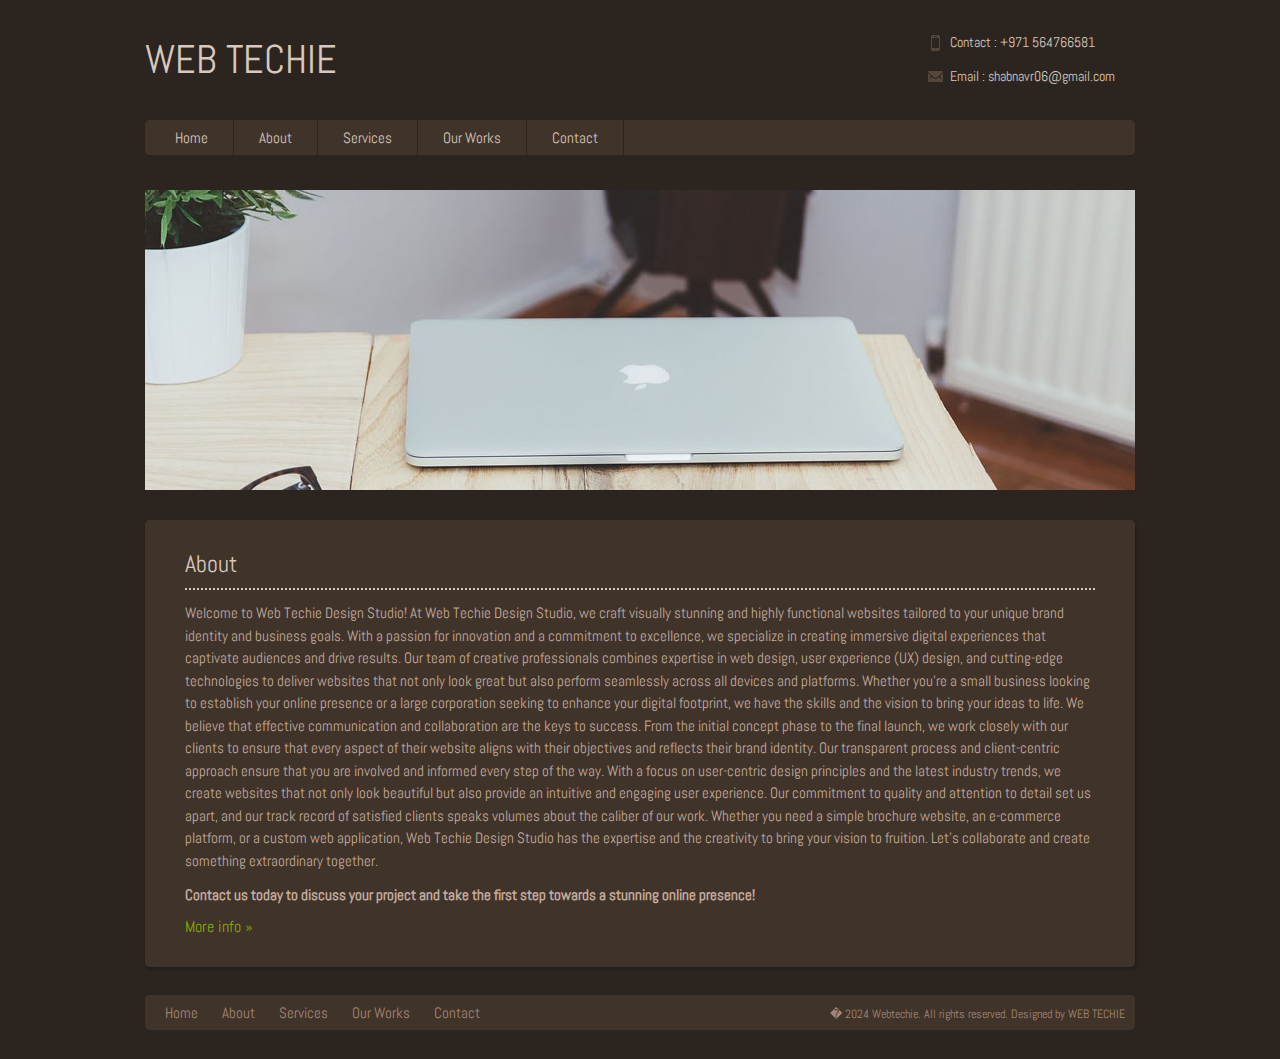
<file: index.html>
<!--A Design by W3layouts
Author: W3layout
Author URL: http://w3layouts.com
License: Creative Commons Attribution 3.0 Unported
License URL: http://creativecommons.org/licenses/by/3.0/
-->
<!DOCTYPE HTML>
<html>
<head>
<title>Responsive web designer::webtechie</title>
<link href="css/style.css" rel="stylesheet" type="text/css" media="all" />
<script src="js/jquery.min.js"></script>
<script type="text/javascript" src="js/rhinoslider-1.02.min.js"></script>
<script type="text/javascript" src="js/mousewheel.js"></script>
<script type="text/javascript" src="js/easing.js"></script>
	<script type="text/javascript">
			$(document).ready(function() {
				$('#slider').rhinoslider({
					autoPlay: true
				});
			});

	</script>
</head>
<body>
    <div class="header">
        <div class="wrap">
            <div class="logo"><a href="index.html">WEB TECHIE</a></div>
            <div class="phone">
                <ul>
                    <li><span class="icon mob"></span>Contact : +971 564766581</li>
                    
                    <li><span class="icon mail"></span>Email : <a href="mailto:@example.com">shabnavr06@gmail.com</a></li>
                </ul>
            </div>
            <div class="clear"></div>
            <div class="nav">
                <ul>
                    <li><a href="index.html">Home</a></li>
                    <li><a href="single.html">About</a></li>
                    <li><a href="#">Services</a></li>
                    <li><a href="#">Our Works</a></li>
                    <li><a href="contact.html">Contact</a></li>
                </ul>
                <div class="clear"></div>
            </div>
        </div>
    </div>
    <div class="wrap">
    <div class="content">
            <div class="slide-box">
                <ul id="slider">
                    <li><img src="images/s1.jpg"></li>
                     <li><img src="images/s2.jpg"></li>
                    <li><img src="images/profile picture.jpg" style="width: 300px; height: 300px; display: block; margin-left: auto; margin-right: auto;"></li>
                </ul>
            </div>
            <div class="b-box">
            <h1>About</h1>
			<p>Welcome to Web Techie Design Studio!

                At Web Techie Design Studio, we craft visually stunning and highly functional websites tailored to your unique brand identity and business goals. With a passion for innovation and a commitment to excellence, we specialize in creating immersive digital experiences that captivate audiences and drive results.
                
                Our team of creative professionals combines expertise in web design, user experience (UX) design, and cutting-edge technologies to deliver websites that not only look great but also perform seamlessly across all devices and platforms. Whether you're a small business looking to establish your online presence or a large corporation seeking to enhance your digital footprint, we have the skills and the vision to bring your ideas to life.
                
                We believe that effective communication and collaboration are the keys to success. From the initial concept phase to the final launch, we work closely with our clients to ensure that every aspect of their website aligns with their objectives and reflects their brand identity. Our transparent process and client-centric approach ensure that you are involved and informed every step of the way.
                
                With a focus on user-centric design principles and the latest industry trends, we create websites that not only look beautiful but also provide an intuitive and engaging user experience. Our commitment to quality and attention to detail set us apart, and our track record of satisfied clients speaks volumes about the caliber of our work.
                
                Whether you need a simple brochure website, an e-commerce platform, or a custom web application, Web Techie Design Studio has the expertise and the creativity to bring your vision to fruition. Let's collaborate and create something extraordinary together.
                
                </p>
			
			<p><span>Contact us today to discuss your project and take the first step towards a stunning online presence!</span><p></p>  <a href="#">More info &raquo;</a></p>
            </div>
        </div>
    </div>
    <div class="footer">
        <div class="wrap">
            <div class="f-menu">
                <ul>
                    <li><a href="index.html">Home</a></li>
                    <li><a href="single.html">About</a></li>
                    <li><a href="#">Services</a></li>
                    <li><a href="#">Our Works</a></li>
                    <li><a href="contact.html">Contact</a></li>
                </ul>
                 <div class="copy">� 2024 Webtechie. All rights reserved. Designed by <a href="http://w3layouts.com" style="color:#A68775;"></a> <a href="http://w3layouts.com" style="color:#A68775;">WEB TECHIE</a></div>
            </div>
        </div>
    </div>
    </body>
    </html>
</file>
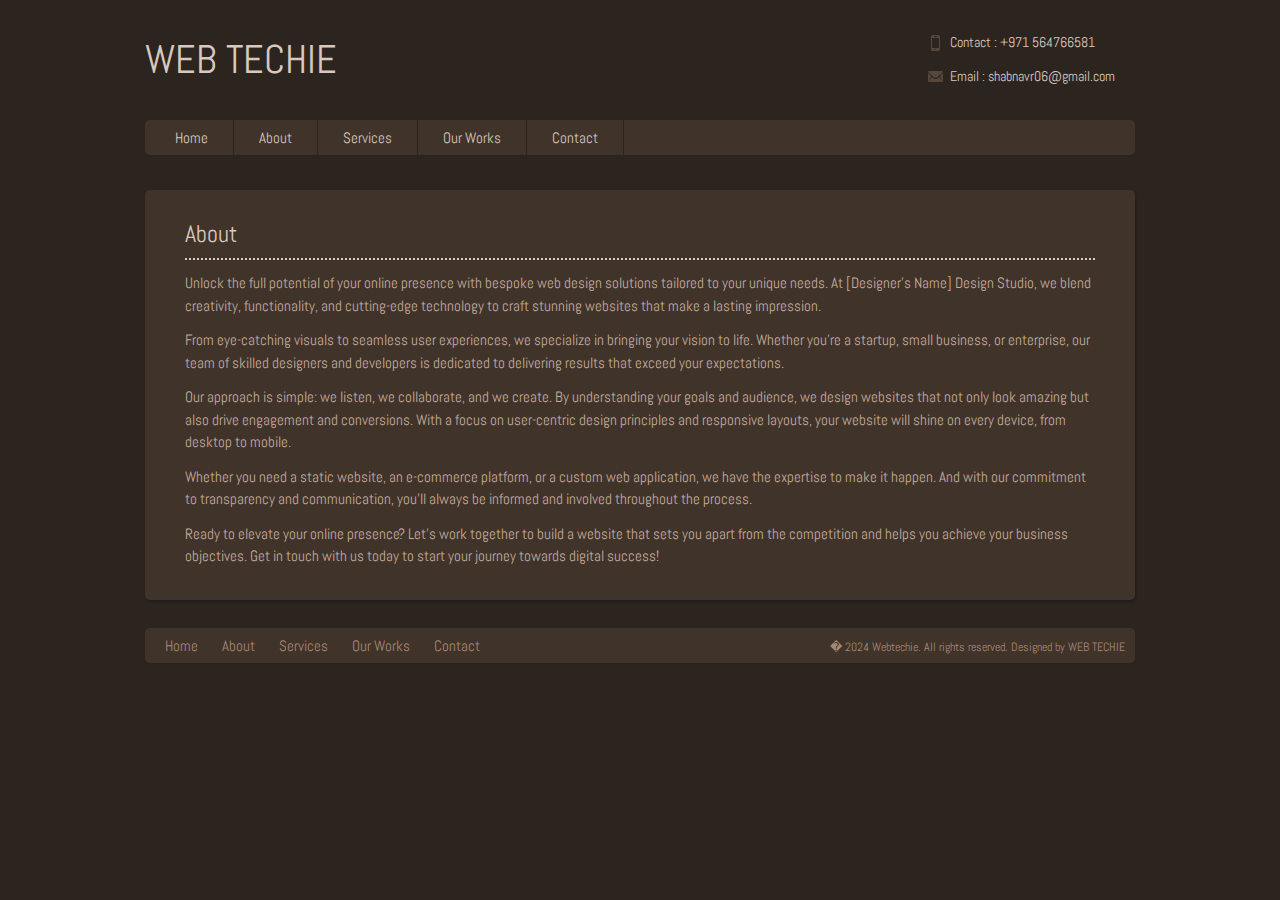
<file: single.html>
<!--A Design by W3layouts
Author: W3layout
Author URL: http://w3layouts.com
License: Creative Commons Attribution 3.0 Unported
License URL: http://creativecommons.org/licenses/by/3.0/
-->
<!DOCTYPE HTML>
<html>
<head>
<title>Responsive web designer::webtechie</title>
<link href="css/style.css" rel="stylesheet" type="text/css" media="all" />
</head>
<body>
    <div class="header">
        <div class="wrap">
            <div class="logo"><a href="index.html">WEB TECHIE</a></div>
            <div class="phone">
                <ul>
                    
                    <li><span class="icon mob"></span>Contact : +971 564766581</li>
                    
                   <li><span class="icon mail"></span>Email : <a href="mailto:@example.com">shabnavr06@gmail.com</a></li>
                </ul>
            </div>
            <div class="clear"></div>
            <div class="nav">
                <ul>
                    <li><a href="index.html">Home</a></li>
                    <li><a href="single.html">About</a></li>
                    <li><a href="#">Services</a></li>
                    <li><a href="#">Our Works</a></li>
                    <li><a href="contact.html">Contact</a></li>
                </ul>
                <div class="clear"></div>
            </div>
        </div>
    </div>
    <div class="wrap">
    <div class="content">
            
            <div class="b-box">
            <h1>About</h1>
			<p>Unlock the full potential of your online presence with bespoke web design solutions tailored to your unique needs. At [Designer's Name] Design Studio, we blend creativity, functionality, and cutting-edge technology to craft stunning websites that make a lasting impression.</p>
			<p>From eye-catching visuals to seamless user experiences, we specialize in bringing your vision to life. Whether you're a startup, small business, or enterprise, our team of skilled designers and developers is dedicated to delivering results that exceed your expectations.<p></p></p>
			<p>Our approach is simple: we listen, we collaborate, and we create. By understanding your goals and audience, we design websites that not only look amazing but also drive engagement and conversions. With a focus on user-centric design principles and responsive layouts, your website will shine on every device, from desktop to mobile.<p></p></p>
			<p>Whether you need a static website, an e-commerce platform, or a custom web application, we have the expertise to make it happen. And with our commitment to transparency and communication, you'll always be informed and involved throughout the process.<p></p></p>
			<p>Ready to elevate your online presence? Let's work together to build a website that sets you apart from the competition and helps you achieve your business objectives. Get in touch with us today to start your journey towards digital success!<p></p></p>
            </div>
        </div>
    </div>
    <div class="footer">
        <div class="wrap">
            <div class="f-menu">
                <ul>
                    <li><a href="index.html">Home</a></li>
                    <li><a href="#">About</a></li>
                    <li><a href="#">Services</a></li>
                    <li><a href="#">Our Works</a></li>
                    <li><a href="contact.html">Contact</a></li>
                </ul>
                 <div class="copy">� 2024 Webtechie. All rights reserved. Designed by <a href="http://w3layouts.com" style="color:#A68775;"></a> <a href="http://w3layouts.com" style="color:#A68775;">WEB TECHIE</a></div>
            </div>
        </div>
    </div>
    </body>
</html>
</file>
<file: css/style.css>
/*A Design by W3layouts
Author: W3layout
Author URL: http://w3layouts.com
License: Creative Commons Attribution 3.0 Unported
License URL: http://creativecommons.org/licenses/by/3.0/
*/
@font-face {  
  font-family: Abel-Regular ;  
  src: url( ../fonts/Abel-Regular.ttf ) format("truetype");  
} 
/* reset */
html, body, div, span, applet, object, iframe,
h1, h2, h3, h4, h5, h6, p, blockquote, pre,
a, abbr, acronym, address, big, cite, code,
del, dfn, em, img, ins, kbd, q, s, samp,
small, strike, strong, sub, sup, tt, var,
b, u, i, center,
dl, dt, dd, ol, ul, li,
fieldset, form, label, legend,
table, caption, tbody, tfoot, thead, tr, th, td,
article, aside, canvas, details, embed, 
figure, figcaption, footer, header, hgroup, 
menu, nav, output, ruby, section, summary,
time, mark, audio, video {
	margin: 0;
	padding: 0;
	border: 0;
	font-size: 100%;
	font: inherit;
	vertical-align: baseline;
}
/* HTML5 display-role reset for older browsers */
article, aside, details, figcaption, figure, 
footer, header, hgroup, menu, nav, section {
	display: block;
}
body {
	line-height: 1;
}
ol, ul {
	list-style: none;
}
blockquote, q {
	quotes: none;
}
blockquote:before, blockquote:after,
q:before, q:after {
	content: '';
	content: none;
}
table {
	border-collapse: collapse;
	border-spacing: 0;
}
/* Additions */
a{text-decoration:none;}
.txt-rt{text-align:right;}
.txt-lt{text-align:left;}
.txt-center{text-align:center;}
.float-rt{float:right;}
.float-lt{float:left;}
.clear{clear:both;}
.pos-relative{position:relative;}
.pos-absolute{position:absolute;}
.display-block{display:block;}
/*--------reset--------*/
body{
	background:#2c251f;
	font-family:'Abel-Regular', Helvetica, sans-serif;
}
.header{
	padding-top:15px;
	margin:0 0 35px 0;
}
.wrap{
	width:990px;
	margin:0 auto;
	background:#2c251f;
}
.logo a{
	margin:25px 0;
	color:#D9C8BE;
	font-size:40px;
	float:left;
	text-transform:uppercase;
}
.phone{
	float:right;
	position:relative;
	margin:20px 20px 0 0;
}
.phone li{
	color:#d9c8be;
	font-size:14px;
	padding-bottom:20px;
}
.phone li a{
	color:#d9c8be;
}
.icon{
	background:url(../images/icons.png) no-repeat;
	background-repeat: no-repeat;
	width:20px;
	height:20px;
}
.mob,
.mail{
	display:inline-block;
}
.mob{
	background-position:0 0;
	position:absolute;
	left:-25px;
	top:-2px;
}
.mail{
	background-position:0 -20px;
	position:absolute;
	left:-25px;
	top:31px;
}
/*--nav--*/
.nav{
	margin-top:15px;
	background:#40332a;
	-webkit-border-radius:.3em;
       -moz-border-radius:.3em;
	        border-radius:.3em;
}
.nav ul {
padding: 0 0 0 5px;
}
.nav li{
	float:left;
	text-align:center;
	display:inline-block;
	border-right:1px solid #2c251f;
}
.nav li a{
	color:#d9c8be;
	font-size:15px;
	display:block;
	padding:10px 25px;
	-moz-transition:all .3s;
	-o-transition:all .3s;
	-webkit-transition:all .3s;
	-ms-transition:all .3s;
	transition:all .3s;
}
.nav li a:hover{
	color:#fff;
	background:#564437;
}
.content{
	margin:0 auto;
}
.slide-box{
	margin:10px auto 30px auto;
	width:990px;
	height:300px;
}
/*--list--*/
.list{
	margin:0 0 0 2em;
}
.list li{
	margin:0;
	color:#c4ac9e;
	font-size:12px;
	padding-bottom:15px;
	list-style-type: disc;
}
/*--boxes--*/
.box:first-child{
	margin-left:0;
}
.box{
	float:left;
	position:relative;
	width:300px;
	height:320px;
	background:#40332a;
	margin:0 0 0 44px;
	-webkit-box-shadow:1px 2px 3px #000;
	   -moz-box-shadow:1px 2px 3px #111;
	        box-shadow:1px 2px 3px #1d1d1d;
	-webkit-border-radius:.3em;
       -moz-border-radius:.3em;
	        border-radius:.3em;
}
.box h1{
	margin:0 0 12px 0;
	padding-bottom:12px;
	font-size:18px;
	color:#d9c8be;
	border-bottom:2px dotted #d9c8be;
}
.box .prev{
	margin:18px auto;
	text-align:center;
}
.box .more p{
	position:absolute;
	right:15px;
	bottom:15px;
	background:#2c251f;
	font-size:10px;
	padding:5px;
	-webkit-border-radius:.3em;
       -moz-border-radius:.3em;
	        border-radius:.3em;
}
.box .more p a{
	color:#9dc41d;
	display:block;
}
.boxes{
	margin:35px auto;
}
.b-box{
	position:relative;
	padding:20px 40px;
	background:#40332a;
	-webkit-box-shadow:1px 2px 3px #000;
	   -moz-box-shadow:1px 2px 3px #111;
	        box-shadow:1px 2px 3px #1d1d1d;
	-webkit-border-radius:.3em;
       -moz-border-radius:.3em;
	        border-radius:.3em;
}
.b-box h1{
	margin:0 0 12px 0;
	padding:12px 0;
	font-size:24px;
	color:#d9c8be;
	border-bottom:2px dotted #d9c8be;
}
.b-box p{
	margin:0 0 12px 0;
	line-height:1.5em;
	font-size:15px;
	color:#C4AC9E;
}
.b-box span{
	font-weight:bold;
}
/*Table*/
.table{
	display:table;
	font-size:12px;
	border-bottom:1px solid #564437;
	color:#c3aea2;
	margin:3em auto;
}
.table-head{
	 display: table-header-group;
}
.table-head .column{
	background:#564437;
	color:#c3aea2;
	border-right:1px solid #564437;
	border-bottom:none;
	text-align:center;
}
.row{
	display:table-row;
}
.row .column:nth-child(1){
	border-left:1px solid #564437;
}
.row:last-child .column{
	border-bottom:none;
}
.column{
	display:table-cell;
	padding:10px 20px;
	border-bottom:1px solid #564437;
	border-right:1px solid #564437;
}
/*--footer--*/
.f-menu{
	position:relative;
	margin:1.8em 0;
	background:#40332a;
	-webkit-border-radius:.3em;
       -moz-border-radius:.3em;
	        border-radius:.3em;
}
.f-menu ul{
	padding:0;
	margin-left:10px;
}
.f-menu li{
	display:inline-block;
}
.f-menu li a{
	color:#a68775;
	font-size:15px;
	display:block;
	padding:10px;
}
.f-menu li a:hover{
	color:#fff;
}
.copy{
	position:absolute;
	right:10px;
	top:13px;
	color:#a68775;
	font-size:12px;
}
/*--contact--*/
.contact{
	float:left;
	margin:2em 0 1em 1em;
}
.contact li:first-child{
	font-size:16px;
	color:#9DC41D;
}
.contact li:last-child{
	line-height:1.5em;
	border-top:1px solid #2c251f;
	padding-top:10px;
}
.contact li{
	width:400px;
	color:#c4ac9e;
	font-size:12px;
	padding-bottom:9px;
}
.land{
	font-size:12px;
	color:#c4ac9e;
}
.book-list{
	margin:4em 0;
}
.book-list li{
	padding:7px 0;
	font-size:14px;
	color:#C4AC9E;
	
}
.book-list li:first-child{
	color:#9DC41D;
	font-size:18px;
	
}
/* form */
.form{
	font-size:.8em;
	margin:2em 0 0 5em;
}
form label{
	font-size:15px;
	color:#d9c8be;
	padding-bottom:5px;
}
form div{
	padding:20px;
}
form div:last-child{
	border-bottom:none;
}
form span{
	display:block;
	color:#aaa;
}
.form form input[type=text],
form input[type=password],
form textarea,
form input[type=text].error,
form input[type=password].error,
form select.error{
	padding:8px 5px;
	width:300px;
	font-size:14px;
	font-family:Arial, Helvetica, sans-serif;
	margin:10px 0;
	border:1px solid #564437;
	color:#d9c8be;
	background:none;
-webkit-border-radius:.2em;
   -moz-border-radius:.2em;
		border-radius:.2em;
}
.form form input[type=text]:focus,
form input[type=password]:focus,
form textarea:focus,
form select:focus{
	background:none;
	outline:none;
}
.content form input[type=submit]{
	cursor:pointer;
	color:#8A0;
	background:#2c251f;
	padding:8px 15px;
	border:1px solid #564437;
-webkit-border-radius:.3em;
   -moz-border-radius:.3em;
		border-radius:.3em;
}
.content form input[type=submit]:hover{
	background:#564437;
}
.content form textarea{
	height:100px;
	width:300px;
}
.error{
display:inline;
	font-size:12px;
	font-weight:normal;
	padding:10px 0 0 10px;
	color:#FF0000;
}
select.error{
	padding:0;
}
/**
  * Rhinoslider 1.02
  * http://rhinoslider.com/
  *
  * Copyright 2012: Sebastian Pontow, Ren� Maas (http://renemaas.de/)
  * Dual licensed under the MIT or GPL Version 2 licenses.
  * http://rhinoslider.com/license/
  */
.rhino-btn {
	background:url(../images/rhinoslider-sprite.png) 0 0 no-repeat;
	z-index:10;
	width:56px;
	height:53px;
	display:block;
	text-indent:-999%;
	-webkit-user-select:none;
	-moz-user-select:none;
	user-select:none;
}

.rhino-prev, .rhino-next { bottom:-4px; }

.rhino-prev {
	left:-6px;
	background-position:-168px 0;
}

.rhino-next {
	right:-6px;
	background-position:-106px 0;
}

.rhino-prev:hover { background-position:-168px -53px; }

.rhino-next:hover { background-position:-106px -53px; }

.rhino-toggle {
	top:-4px;
	left:-6px;
}

.rhino-play { background-position:0 0; }

.rhino-play:hover { background-position:0 -53px; }

.rhino-pause { background-position:-56px 0; }

.rhino-pause:hover { background-position:-56px -53px; }

.rhino-container { position:relative; }

.rhino-caption {
	position:absolute;
	background: #000;
	display:none;
	left:0;
	right:0;
	top:0;
	color:#fff;
	padding:10px;
	text-align:right;
	-webkit-user-select:none;
	-moz-user-select:none;
	user-select:none;
}

.rhino-bullets {
	position: absolute;
	bottom: -3px;
	left: 50%;
	margin:0 0 0 -50px;
	z-index: 10;
	background: #fff;
	padding:0;
}

.rhino-bullets:before, .rhino-bullets:after {
	position:absolute;
	display:block;
	left:-16px;
	content:' ';
	width:16px;
	height:26px;
	background:url(../images/rhinoslider-sprite.png) -224px 0 no-repeat;
}

.rhino-bullets:after {
	left:auto;
	right:-16px;
	background-position: -240px 0;
}
.rhino-bullets li {
	float:left;
	display:inline;
	margin:0 2px;
}

.rhino-bullets li a.rhino-bullet {
	display: block;
	width: 16px;
	height: 15px;
	cursor: pointer;
	background: white;
	font-size: 10px;
	text-align: center;
	padding: 6px 0 5px 0;
	color: #333;
	text-decoration:none;
	-webkit-user-select:none;
	-moz-user-select:none;
	user-select:none;
}

.rhino-bullets li a.rhino-bullet:hover, .rhino-bullets li a.rhino-bullet:focus {
	color:#999;
	background:#eee;
}

.rhino-bullets li a.rhino-bullet.rhino-active-bullet {
	color:#fff;
	background:#40332A;
}
.demo-header{
	background:#fff;
	border-bottom:1px solid #ddd;
	font-size:12px;
	-moz-box-shadow:2px 0 10px #ddd;
	-webkit-box-shadow:2px 0 10px #ddd;
	box-shadow:2px 0 10px #ddd;
}
.demo-header a{
	color:#2d2d2d;
	text-decoration:none;
	padding:10px;
	display:inline-block;
}
.demo-header a:hover{
	color:#ff4800;
}
#slider {
	width:990px;
	height:300px;
	
	/*IE bugfix*/
	padding:0;
	margin:0;
}

#slider li { list-style:none; }
#page{
	margin:40px auto;
	width:990px;
}
/* content */
.content ul{
	margin:0 0 12px 0;
}
.content li{
	color:#C4AC9E;
	font-size:12px;
	line-height:22px;
}
.content a{
	color:#88aa00;
}
.content h2,
.content h3{
	color:#D9C8BE;
	font-weight:bold;
	margin:12px 0;
}

/*-- Responsive Design --*/
@media (max-width:1024px) {
	.wrap {
    width: 90%;
}
.content img {
	width:100%;
	height:auto;
	object-fit:cover;
}
.slide-box,.rhino-container,#slider {
	width:100%;
}
}

@media (max-width:800px) {
.logo a {
	font-size:35px;	
}
}

@media (max-width:736px) {
.header {
    padding-top: 0px;
	margin: 0 0 25px 0;
}
.logo a {
    font-size: 30px;
}
.nav {
    margin-top: 0px;
}
.slide-box,.rhino-container,#slider {
	height:250px;
} 
}

@media (max-width:667px) {
	.slide-box,.rhino-container,#slider {
	height:220px;
}
.f-menu ul {
	margin:0;
	text-align:center;
} 
.copy {
	position:static;
	text-align:center;
	padding: 5px 10px 12px;
}
.form {
	margin:1em 0 0;
}
form div {
    padding: 10px 0;
}
.b-box p {
	font-size:14px;
}
}

@media (max-width:640px) {
.b-box p {
	line-height: 1.9em;
}
form label {
	font-weight:normal;
}
}

@media (max-width:600px) {
.logo a {
    font-size: 28px;
}
}

@media (max-width:480px) {
.phone {
	margin: 20px 0px 0 0;
}
.nav li a {
	padding: 10px 17px;
}
.slide-box, .rhino-container, #slider {
	height:190px;
}
.b-box {
	padding:15px 30px;
}
}

@media (max-width:414px) {
.header .logo {
	text-align:center;
}
.logo a {
    margin: 19px 0;
    font-size: 28px;
    float: none;
    display: inline-block;
}
.phone {
	float:none;
	margin:0 0 10px 100px;
}
.phone li {
	padding-bottom:15px;
}
.mail {
	top: 26px;
}
.nav li a {
    padding: 10px 12px;
}
.slide-box, .rhino-container, #slider {
	height:160px;
}
.form form input[type=text], form input[type=password], form textarea, form input[type=text].error, form input[type=password].error, form select.error, .content form textarea {
	width:96%;
}
form div {
    padding: 1px 0;
}
}

@media (max-width: 384px) {
.phone {
    float: none;
    margin: 0 0 10px 85px;
}
.nav li a {
    padding: 10px 10px;
}
.slide-box, .rhino-container, #slider {
	height:150px;
}
.b-box {
    padding: 15px 25px;
}
.b-box h1 {
	font-size:22px;
	padding: 0px 0 12px;
}
.f-menu li a {
	font-size: 14px;
}
}

@media (max-width: 375px) {
.nav li a {
    padding: 10px 9px;
}
.logo a {
	font-size: 26px;
}
.slide-box, .rhino-container, #slider {
	height:145px;
}
}

@media (max-width: 320px) {
.phone {
    float: none;
    margin: 0 0 10px 50px;
}
.nav li a {
    padding: 10px 5px;
	font-size:14px;
}
.slide-box, .rhino-container, #slider {
	height:125px;
}
.f-menu ul {
	padding-top:10px;
}
.f-menu li a {
	padding:5px 10px;
}
.b-box p,.phone li, .content form input[type=submit] {
    font-size: 13px;
}
.content a,form label {
	font-size:14px;
}
.copy {
	line-height: 18px;
    padding: 10px 10px 12px;
}
.form form input[type=text], form input[type=password], form textarea, form input[type=text].error, form input[type=password].error, form select.error, .content form textarea {
    width: 95%;
	font-size:13px;
}
.logo a {
    font-size: 23px;
}
}
</file>
